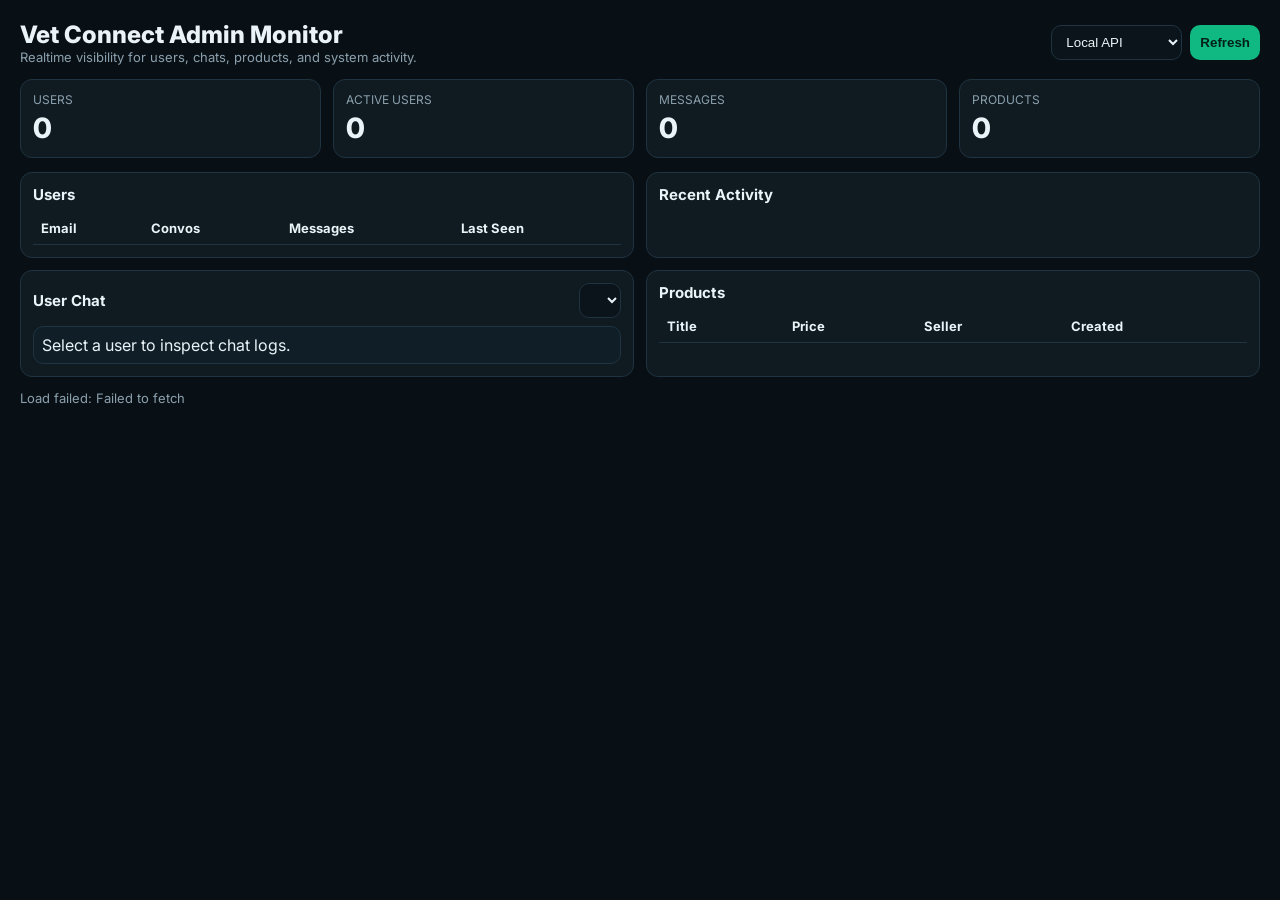
<file: admin09890.html>
<!DOCTYPE html>
<html lang="en">
<head>
    <meta charset="UTF-8">
    <meta name="viewport" content="width=device-width, initial-scale=1.0">
    <title>MyFarmAI | Vet Connect Admin Monitor</title>
    <meta name="description" content="Vet Connect admin monitor for users, chats, products, and platform activity.">
    <link rel="preconnect" href="https://fonts.googleapis.com">
    <link rel="preconnect" href="https://fonts.gstatic.com" crossorigin>
    <link href="https://fonts.googleapis.com/css2?family=Inter:wght@400;500;600;700;800&display=swap" rel="stylesheet">
    <style>
        :root { --bg:#091015; --panel:#0f1a21; --line:#1f3340; --text:#e9f3f8; --muted:#8ba0ad; --ok:#10b981; }
        * { box-sizing:border-box; }
        body { margin:0; background:var(--bg); color:var(--text); font-family:Inter,sans-serif; }
        .container { max-width:1280px; margin:0 auto; padding:20px; }
        .head { display:flex; justify-content:space-between; align-items:center; gap:10px; flex-wrap:wrap; }
        .title { font-size:24px; font-weight:800; }
        .muted { color:var(--muted); font-size:13px; }
        .controls { display:flex; gap:8px; flex-wrap:wrap; }
        button, select { border:1px solid var(--line); background:#0b141a; color:var(--text); border-radius:10px; padding:8px 10px; }
        .primary { background:var(--ok); color:#032117; font-weight:700; border:0; cursor:pointer; }
        .stats { display:grid; grid-template-columns:repeat(4,minmax(0,1fr)); gap:12px; margin:14px 0; }
        .card { background:var(--panel); border:1px solid var(--line); border-radius:12px; padding:12px; }
        .k { font-size:12px; color:var(--muted); text-transform:uppercase; }
        .v { font-size:28px; font-weight:800; margin-top:4px; }
        .main { display:grid; grid-template-columns:1fr 1fr; gap:12px; }
        .panel-title { margin:0 0 8px 0; font-size:15px; }
        .tbl { width:100%; border-collapse:collapse; font-size:13px; }
        .tbl th,.tbl td{ border-bottom:1px solid var(--line); padding:8px; text-align:left; vertical-align:top; }
        .scroll { max-height:350px; overflow:auto; }
        .activity { border-bottom:1px solid var(--line); padding:8px 0; font-size:13px; }
        .chat { max-height:350px; overflow:auto; background:#101f27; border:1px solid var(--line); border-radius:10px; padding:8px; }
        .msg { margin-bottom:8px; font-size:13px; line-height:1.4; }
        @media (max-width:980px){ .stats{grid-template-columns:repeat(2,minmax(0,1fr));} .main{grid-template-columns:1fr;} }
    </style>
</head>
<body>
    <div class="container">
        <div class="head">
            <div>
                <div class="title">Vet Connect Admin Monitor</div>
                <div class="muted">Realtime visibility for users, chats, products, and system activity.</div>
            </div>
            <div class="controls">
                <select id="api-base">
                    <option value="http://localhost:3000/api">Local API</option>
                    <option value="https://farm-ai-iota.vercel.app/api">Production API</option>
                </select>
                <button class="primary" id="refresh">Refresh</button>
            </div>
        </div>

        <div class="stats">
            <div class="card"><div class="k">Users</div><div class="v" id="s-users">0</div></div>
            <div class="card"><div class="k">Active Users</div><div class="v" id="s-active">0</div></div>
            <div class="card"><div class="k">Messages</div><div class="v" id="s-msg">0</div></div>
            <div class="card"><div class="k">Products</div><div class="v" id="s-products">0</div></div>
        </div>

        <div class="main">
            <div class="card">
                <h3 class="panel-title">Users</h3>
                <div class="scroll">
                    <table class="tbl">
                        <thead><tr><th>Email</th><th>Convos</th><th>Messages</th><th>Last Seen</th></tr></thead>
                        <tbody id="users-body"></tbody>
                    </table>
                </div>
            </div>
            <div class="card">
                <h3 class="panel-title">Recent Activity</h3>
                <div class="scroll" id="activity-list"></div>
            </div>
        </div>

        <div class="main" style="margin-top:12px;">
            <div class="card">
                <div style="display:flex; justify-content:space-between; align-items:center; gap:8px; margin-bottom:8px;">
                    <h3 class="panel-title" style="margin:0;">User Chat</h3>
                    <select id="chat-user"></select>
                </div>
                <div class="chat" id="chat-box">Select a user to inspect chat logs.</div>
            </div>
            <div class="card">
                <h3 class="panel-title">Products</h3>
                <div class="scroll">
                    <table class="tbl">
                        <thead><tr><th>Title</th><th>Price</th><th>Seller</th><th>Created</th></tr></thead>
                        <tbody id="products-body"></tbody>
                    </table>
                </div>
            </div>
        </div>
        <p class="muted" id="status">Ready.</p>
    </div>

    <script>
        const $ = (id) => document.getElementById(id);
        const state = { data: null };
        const fmtN = (n) => new Intl.NumberFormat().format(n || 0);
        const fmtD = (d) => d ? new Date(d).toLocaleString() : "-";

        async function load() {
            try {
                $("status").textContent = "Loading admin data...";
                const res = await fetch(`${$("api-base").value}/admin/overview`);
                if (!res.ok) throw new Error(`HTTP ${res.status}`);
                const data = await res.json();
                if (data.status !== "success") throw new Error(data.message || "Unknown error");
                state.data = data;
                render();
                $("status").textContent = `Loaded at ${new Date().toLocaleTimeString()}`;
            } catch (e) {
                $("status").textContent = `Load failed: ${e.message}`;
            }
        }

        function render() {
            const d = state.data;
            $("s-users").textContent = fmtN(d.summary.users);
            $("s-active").textContent = fmtN(d.summary.activeUsers);
            $("s-msg").textContent = fmtN(d.summary.messages);
            $("s-products").textContent = fmtN(d.summary.products);

            const uBody = $("users-body");
            uBody.innerHTML = "";
            (d.users || []).forEach((u) => {
                const tr = document.createElement("tr");
                tr.innerHTML = `<td>${u.email}</td><td>${fmtN(u.conversations)}</td><td>${fmtN(u.messages)}</td><td>${fmtD(u.lastSeen)}</td>`;
                uBody.appendChild(tr);
            });

            const pBody = $("products-body");
            pBody.innerHTML = "";
            (d.products || []).forEach((p) => {
                const tr = document.createElement("tr");
                tr.innerHTML = `<td>${p.title || "Untitled"}</td><td>N${fmtN(p.price)}</td><td>${p.sellerEmail || "-"}</td><td>${fmtD(p.createdAt)}</td>`;
                pBody.appendChild(tr);
            });

            const aList = $("activity-list");
            aList.innerHTML = "";
            (d.activity || []).slice(0, 80).forEach((a) => {
                const div = document.createElement("div");
                div.className = "activity";
                div.innerHTML = `<div>${a.label}</div><div class="muted">${a.email || "system"} - ${fmtD(a.timestamp)}</div>`;
                aList.appendChild(div);
            });

            const chatUser = $("chat-user");
            chatUser.innerHTML = "";
            Object.keys(d.chats || {}).forEach((email) => {
                const op = document.createElement("option");
                op.value = email;
                op.textContent = email;
                chatUser.appendChild(op);
            });
            chatUser.onchange = () => renderChat(chatUser.value);
            if (chatUser.options.length) renderChat(chatUser.value || chatUser.options[0].value);
        }

        function renderChat(email) {
            const box = $("chat-box");
            const logs = state.data?.chats?.[email] || [];
            if (!logs.length) {
                box.textContent = "No chat data for this user.";
                return;
            }
            box.innerHTML = "";
            logs.forEach((m) => {
                const safe = (m.content || "").replace(/</g, "&lt;").replace(/>/g, "&gt;");
                const div = document.createElement("div");
                div.className = "msg";
                div.innerHTML = `<strong>${m.role}</strong>: ${safe}<div class="muted">${fmtD(m.timestamp)}</div>`;
                box.appendChild(div);
            });
        }

        $("refresh").addEventListener("click", load);
        load();
    </script>
</body>
</html>
</file>
